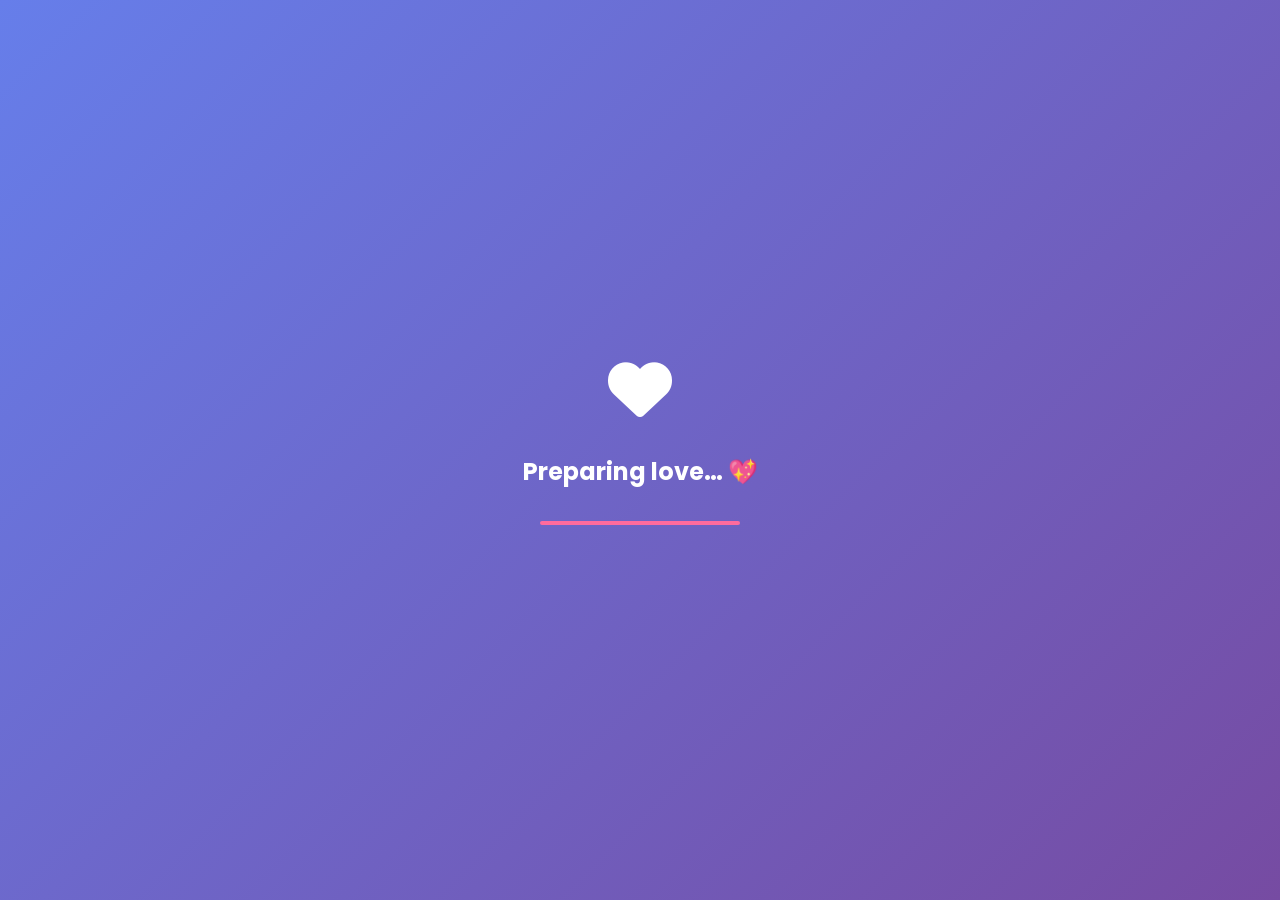
<file: index.html>
<!DOCTYPE html>
<html lang="en">
<head>
    <meta charset="UTF-8">
    <meta name="viewport" content="width=device-width, initial-scale=1.0">
    <title>Alfisha 💖 Emergency Kit</title>
    <link rel="stylesheet" href="style.css">
    <link href="https://fonts.googleapis.com/css2?family=Poppins:wght@300;400;500;600;700&display=swap" rel="stylesheet">
    <link rel="stylesheet" href="https://cdnjs.cloudflare.com/ajax/libs/font-awesome/6.0.0/css/all.min.css">
</head>
<body>
    <!-- Loading Screen -->
    <div id="loading-screen" class="loading-screen">
        <div class="loading-content">
            <div class="loading-heart"><i class="fas fa-heart"></i></div>
            <h2>Preparing love… 💖</h2>
            <div class="loading-bar">
                <div class="loading-progress"></div>
            </div>
        </div>
    </div>

    <!-- Music Toggle Button -->
    <button id="music-toggle" class="music-toggle">
        <i class="fas fa-music"></i>
        <span>Music</span>
    </button>

    <!-- Screen 1: Welcome -->
    <div id="screen1" class="screen active">
        <div class="welcome-card">
            <div class="avatar">
                <div class="avatar-inner">
                    <i class="fas fa-user-circle"></i>
                </div>
            </div>
            <h1>Hey Alfisha 👀💖</h1>
            <p>I heard a storm is coming 🌩️🍫</p>
            <button class="glow-btn primary" onclick="nextScreen()">
                <i class="fas fa-kit-medical"></i>
                Open Emergency Kit 🚨
            </button>
        </div>
    </div>

    <!-- Screen 2: Emergency Kit -->
    <div id="screen2" class="screen">
        <h1>Period Emergency Kit 😂❤️</h1>
        <div class="kit-grid">
            <div class="kit-card" data-icon="🍫">
                <div class="card-icon">🍫</div>
                <h3>Chocolate Supply</h3>
                <p>Unlimited chocolate subscription activated.</p>
            </div>
            <div class="kit-card" data-icon="🤗">
                <div class="card-icon">🤗</div>
                <h3>Free Hug Pass</h3>
                <p>Valid 24/7. No expiry.</p>
            </div>
            <div class="kit-card" data-icon="🎬">
                <div class="card-icon">🎬</div>
                <h3>Movie Marathon</h3>
                <p>You choose the movie… even boring ones.</p>
            </div>
            <div class="kit-card" data-icon="😌">
                <div class="card-icon">😌</div>
                <h3>Mood Swing Protection</h3>
                <p>Boyfriend handling service activated.</p>
            </div>
        </div>
        <button class="glow-btn primary" onclick="nextScreen()">
            But wait… one more thing 💌
        </button>
    </div>

    <!-- Screen 3: Romantic Message -->
    <div id="screen3" class="screen">
        <div class="romantic-container">
            <div class="romantic-text" id="romanticText">
                <div class="line">I know these days are not easy…</div>
                <div class="line">But remember something…</div>
                <div class="line">You are strong, beautiful and magical ✨</div>
                <div class="line">And I will always be here for you 🤍</div>
            </div>
            <button class="glow-btn primary" onclick="heartsExplosion()">
                <i class="fas fa-heart"></i>
                Tap to See My Heart ❤️
            </button>
        </div>
    </div>

    <!-- Screen 4: Funny Popup -->
    <div id="screen4" class="screen">
        <div class="popup-surprise">
            <div class="warning-header">
                <i class="fas fa-exclamation-triangle"></i>
                WARNING ⚠️
            </div>
            <h2>This girl is under boyfriend protection during periods.</h2>
            <div class="side-effects">
                <div class="effect">• Extra hugs 🤗</div>
                <div class="effect">• Extra food 🍕</div>
                <div class="effect">• Extra love ❤️</div>
            </div>
            <button class="glow-btn primary" onclick="hugExplosion()">
                <i class="fas fa-hands-pressing"></i>
                Send Virtual Hug 🤗
            </button>
        </div>
    </div>

    <!-- Audio Element -->
    <audio id="background-music" loop>
        <source src="music.mp3" type="audio/mpeg">
        <!-- Fallback: You can replace with your own romantic instrumental -->
        Your browser doesn't support audio.
    </audio>

    <script src="script.js"></script>
</body>
</html>
</file>
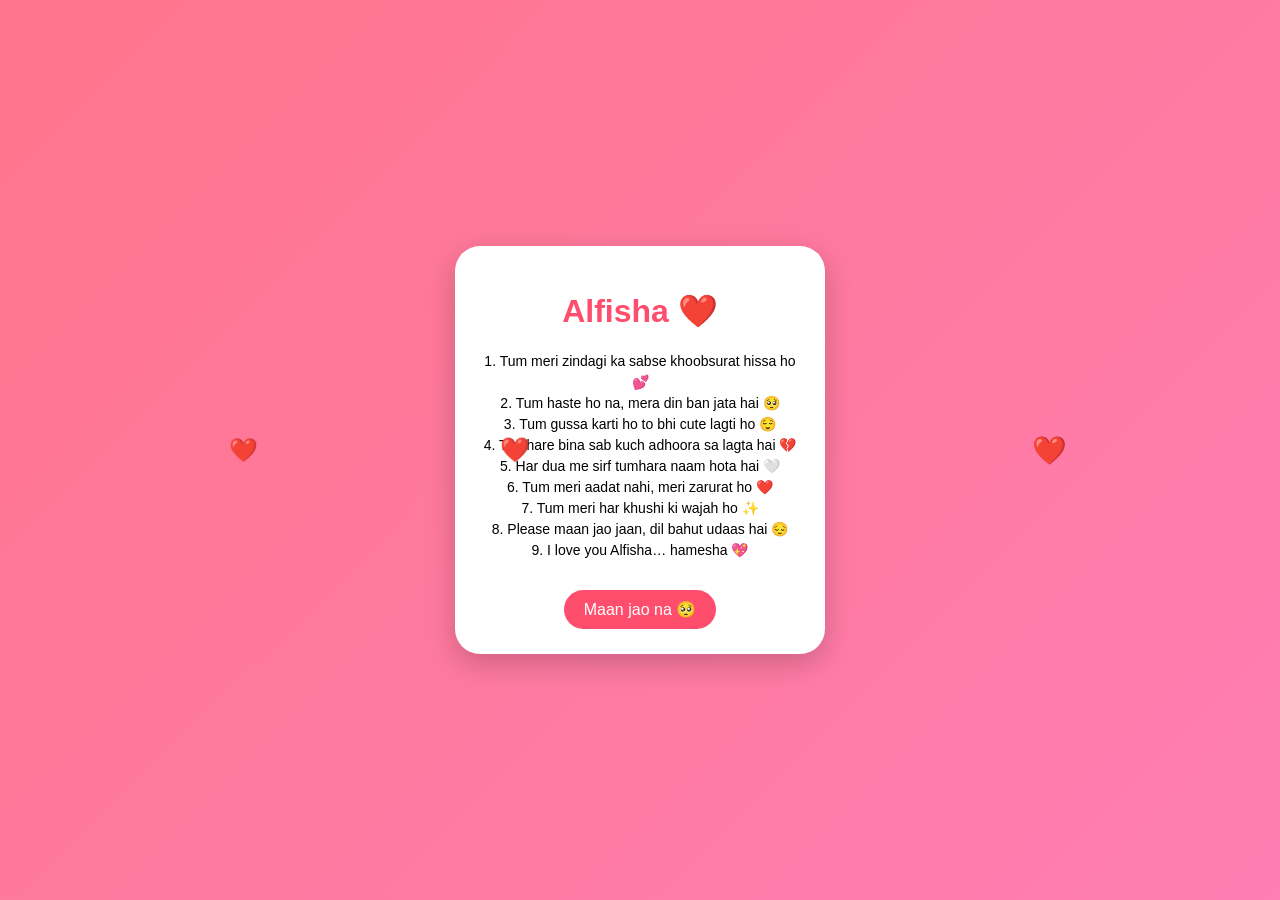
<file: zap.html>
<!DOCTYPE html>
<html lang="en">
<head>
<meta charset="UTF-8">
<title>Alfisha ❤️</title>

<style>
body{
margin:0;
height:100vh;
display:flex;
justify-content:center;
align-items:center;
background:linear-gradient(135deg,#ff758c,#ff7eb3);
font-family:Arial;
overflow:hidden;
}

.card{
background:white;
padding:25px;
border-radius:25px;
text-align:center;
width:320px;
box-shadow:0 10px 30px rgba(0,0,0,.2);
animation:pop 1s ease;
}

@keyframes pop{
0%{transform:scale(0);}
100%{transform:scale(1);}
}

h1{
color:#ff4d6d;
}

p{
font-size:14px;
line-height:1.5;
}

button{
margin-top:15px;
padding:10px 20px;
border:none;
border-radius:20px;
background:#ff4d6d;
color:white;
font-size:16px;
cursor:pointer;
animation:pulse 1.5s infinite;
}

@keyframes pulse{
0%{transform:scale(1);}
50%{transform:scale(1.1);}
100%{transform:scale(1);}
}

.heart{
position:absolute;
color:red;
font-size:20px;
animation:float 6s linear infinite;
}

@keyframes float{
0%{bottom:-10px;opacity:1;}
100%{bottom:100%;opacity:0;}
}
</style>
</head>

<body>

<div class="card">
<h1>Alfisha ❤️</h1>

<p>
1. Tum meri zindagi ka sabse khoobsurat hissa ho 💕<br>
2. Tum haste ho na, mera din ban jata hai 🥺<br>
3. Tum gussa karti ho to bhi cute lagti ho 😌<br>
4. Tumhare bina sab kuch adhoora sa lagta hai 💔<br>
5. Har dua me sirf tumhara naam hota hai 🤍<br>
6. Tum meri aadat nahi, meri zarurat ho ❤️<br>
7. Tum meri har khushi ki wajah ho ✨<br>
8. Please maan jao jaan, dil bahut udaas hai 😔<br>
9. I love you Alfisha… hamesha 💖
</p>

<button onclick="alert('Thank you meri jaan ❤️')">Maan jao na 🥺</button>
</div>

<script>
setInterval(()=>{
let heart=document.createElement("div");
heart.className="heart";
heart.innerHTML="❤️";
heart.style.left=Math.random()*100+"%";
heart.style.fontSize=(Math.random()*20+10)+"px";
document.body.appendChild(heart);

setTimeout(()=>heart.remove(),6000);
},300);
</script>

</body>
</html>
</file>
<file: style.css>
/* Reset and Base Styles */
* {
    margin: 0;
    padding: 0;
    box-sizing: border-box;
}

body {
    font-family: 'Poppins', sans-serif;
    overflow: hidden;
    height: 100vh;
    background: linear-gradient(135deg, #8b5cf6 0%, #ec4899 50%, #f472b6 100%);
    background-size: 400% 400%;
    animation: gradientShift 15s ease infinite;
    position: relative;
    color: white;
}

/* Gradient Animation */
@keyframes gradientShift {
    0% { background-position: 0% 50%; }
    50% { background-position: 100% 50%; }
    100% { background-position: 0% 50%; }
}

/* Floating Hearts Background */
.heart {
    position: absolute;
    font-size: 20px;
    color: rgba(255, 255, 255, 0.8);
    animation: float 6s linear infinite;
    pointer-events: none;
    z-index: 1;
}

@keyframes float {
    0% {
        transform: translateY(100vh) rotate(0deg);
        opacity: 1;
    }
    100% {
        transform: translateY(-100px) rotate(360deg);
        opacity: 0;
    }
}

/* Loading Screen */
.loading-screen {
    position: fixed;
    top: 0;
    left: 0;
    width: 100%;
    height: 100%;
    background: linear-gradient(135deg, #667eea 0%, #764ba2 100%);
    display: flex;
    justify-content: center;
    align-items: center;
    z-index: 1000;
    transition: opacity 0.5s ease;
}

.loading-content {
    text-align: center;
}

.loading-heart {
    font-size: 4rem;
    margin-bottom: 1rem;
    animation: heartbeat 1.5s ease-in-out infinite;
}

@keyframes heartbeat {
    0%, 100% { transform: scale(1); }
    50% { transform: scale(1.2); }
}

.loading-bar {
    width: 200px;
    height: 4px;
    background: rgba(255, 255, 255, 0.3);
    margin: 2rem auto;
    border-radius: 2px;
    overflow: hidden;
}

.loading-progress {
    height: 100%;
    background: #ff6b9d;
    width: 0%;
    animation: load 2s ease-in-out forwards;
}

@keyframes load {
    to { width: 100%; }
}

/* Music Toggle */
.music-toggle {
    position: fixed;
    top: 20px;
    right: 20px;
    background: rgba(255, 255, 255, 0.2);
    border: none;
    color: white;
    padding: 12px 20px;
    border-radius: 50px;
    backdrop-filter: blur(10px);
    cursor: pointer;
    z-index: 100;
    transition: all 0.3s ease;
    display: flex;
    align-items: center;
    gap: 8px;
}

.music-toggle:hover {
    background: rgba(255, 255, 255, 0.3);
    transform: scale(1.05);
}

/* Screens */
.screen {
    position: absolute;
    top: 0;
    left: 0;
    width: 100%;
    height: 100%;
    display: flex;
    flex-direction: column;
    justify-content: center;
    align-items: center;
    padding: 20px;
    opacity: 0;
    visibility: hidden;
    transform: translateX(100%);
    transition: all 0.8s cubic-bezier(0.25, 0.46, 0.45, 0.94);
    z-index: 10;
}

.screen.active {
    opacity: 1;
    visibility: visible;
    transform: translateX(0);
}

.screen.prev {
    transform: translateX(-100%);
}

/* Welcome Screen */
.welcome-card {
    background: rgba(255, 255, 255, 0.15);
    backdrop-filter: blur(20px);
    border-radius: 30px;
    padding: 3rem 2rem;
    text-align: center;
    max-width: 400px;
    width: 90%;
    box-shadow: 0 20px 40px rgba(0, 0, 0, 0.1);
}

.avatar {
    margin-bottom: 2rem;
}

.avatar-inner {
    width: 120px;
    height: 120px;
    background: linear-gradient(135deg, #ff9a9e, #fecfef);
    border-radius: 50%;
    display: flex;
    align-items: center;
    justify-content: center;
    margin: 0 auto 2rem;
    font-size: 4rem;
    box-shadow: 0 10px 30px rgba(255, 154, 158, 0.4);
}

.welcome-card h1 {
    font-size: clamp(1.8rem, 5vw, 2.5rem);
    margin-bottom: 1rem;
    font-weight: 700;
}

.welcome-card p {
    font-size: clamp(1rem, 3vw, 1.2rem);
    margin-bottom: 2rem;
    opacity: 0.9;
}

/* Emergency Kit Grid */
.kit-grid {
    display: grid;
    grid-template-columns: repeat(auto-fit, minmax(200px, 1fr));
    gap: 1.5rem;
    max-width: 800px;
    width: 100%;
    margin: 2rem 0;
}

.kit-card {
    background: rgba(255, 255, 255, 0.15);
    backdrop-filter: blur(15px);
    border-radius: 20px;
    padding: 2rem 1.5rem;
    text-align: center;
    transition: all 0.3s ease;
    cursor: pointer;
    border: 1px solid rgba(255, 255, 255, 0.2);
}

.kit-card:hover {
    transform: translateY(-10px);
    background: rgba(255, 255, 255, 0.25);
}

.card-icon {
    font-size: 3rem;
    margin-bottom: 1rem;
}

.kit-card h3 {
    font-size: 1.3rem;
    margin-bottom: 0.5rem;
    font-weight: 600;
}

.kit-card p {
    opacity: 0.9;
    line-height: 1.5;
}

/* Romantic Screen */
.romantic-container {
    text-align: center;
    max-width: 600px;
    width: 90%;
}

.romantic-text {
    margin-bottom: 3rem;
}

.line {
    font-size: clamp(1.2rem, 4vw, 1.5rem);
    margin-bottom: 1rem;
    opacity: 0;
    transform: translateY(30px);
    animation: fadeInUp 0.8s ease forwards;
}

.line:nth-child(1) { animation-delay: 0.2s; }
.line:nth-child(2) { animation-delay: 0.6s; }
.line:nth-child(3) { animation-delay: 1.2s; }
.line:nth-child(4) { animation-delay: 1.8s; }

@keyframes fadeInUp {
    to {
        opacity: 1;
        transform: translateY(0);
    }
}

/* Popup Surprise */
.popup-surprise {
    background: rgba(255, 255, 255, 0.95);
    color: #6b21a8;
    backdrop-filter: blur(20px);
    border-radius: 30px;
    padding: 3rem 2rem;
    text-align: center;
    max-width: 500px;
    width: 90%;
    box-shadow: 0 30px 60px rgba(0, 0, 0, 0.3);
}

.warning-header {
    font-size: 1.5rem;
    font-weight: 700;
    margin-bottom: 1.5rem;
    color: #dc2626;
}

.popup-surprise h2 {
    font-size: clamp(1.4rem, 4vw, 1.8rem);
    margin-bottom: 2rem;
    line-height: 1.4;
}

.side-effects {
    text-align: left;
    margin: 2rem 0;
    font-size: 1.2rem;
}

.effect {
    margin-bottom: 0.8rem;
    font-weight: 500;
}

/* Buttons */
.glow-btn {
    background: linear-gradient(135deg, #ff6b9d, #c44569);
    border: none;
    color: white;
    padding: 16px 32px;
    border-radius: 50px;
    font-size: 1.1rem;
    font-weight: 600;
    cursor: pointer;
    transition: all 0.3s ease;
    box-shadow: 0 10px 30px rgba(255, 107, 157, 0.4);
    display: flex;
    align-items: center;
    gap: 10px;
    text-decoration: none;
    position: relative;
    overflow: hidden;
}

.glow-btn::before {
    content: '';
    position: absolute;
    top: 0;
    left: -100%;
    width: 100%;
    height: 100%;
    background: linear-gradient(90deg, transparent, rgba(255, 255, 255, 0.3), transparent);
    transition: left 0.5s;
}

.glow-btn:hover::before {
    left: 100%;
}

.glow-btn:hover {
    transform: translateY(-3px);
    box-shadow: 0 15px 40px rgba(255, 107, 157, 0.6);
}

/* Responsive */
@media (max-width: 768px) {
    .kit-grid {
        grid-template-columns: repeat(2, 1fr);
        gap: 1rem;
    }
    
    .screen {
        padding: 10px;
    }
    
    .welcome-card,
    .popup-surprise {
        padding: 2rem 1.5rem;
    }
}

/* Explosion Animations */
.explosion {
    position: fixed;
    top: 0;
    left: 0;
    width: 100%;
    height: 100%;
    pointer-events: none;
    z-index: 1000;
}

.explosion-item {
    position: absolute;
    font-size: 2rem;
    pointer-events: none;
    animation: explode 2s ease-out forwards;
}

@keyframes explode {
    0% {
        transform: scale(0) rotate(0deg);
        opacity: 1;
    }
    100% {
        transform: scale(1) translate(var(--dx), var(--dy)) rotate(360deg);
        opacity: 0;
    }
}
</file>
